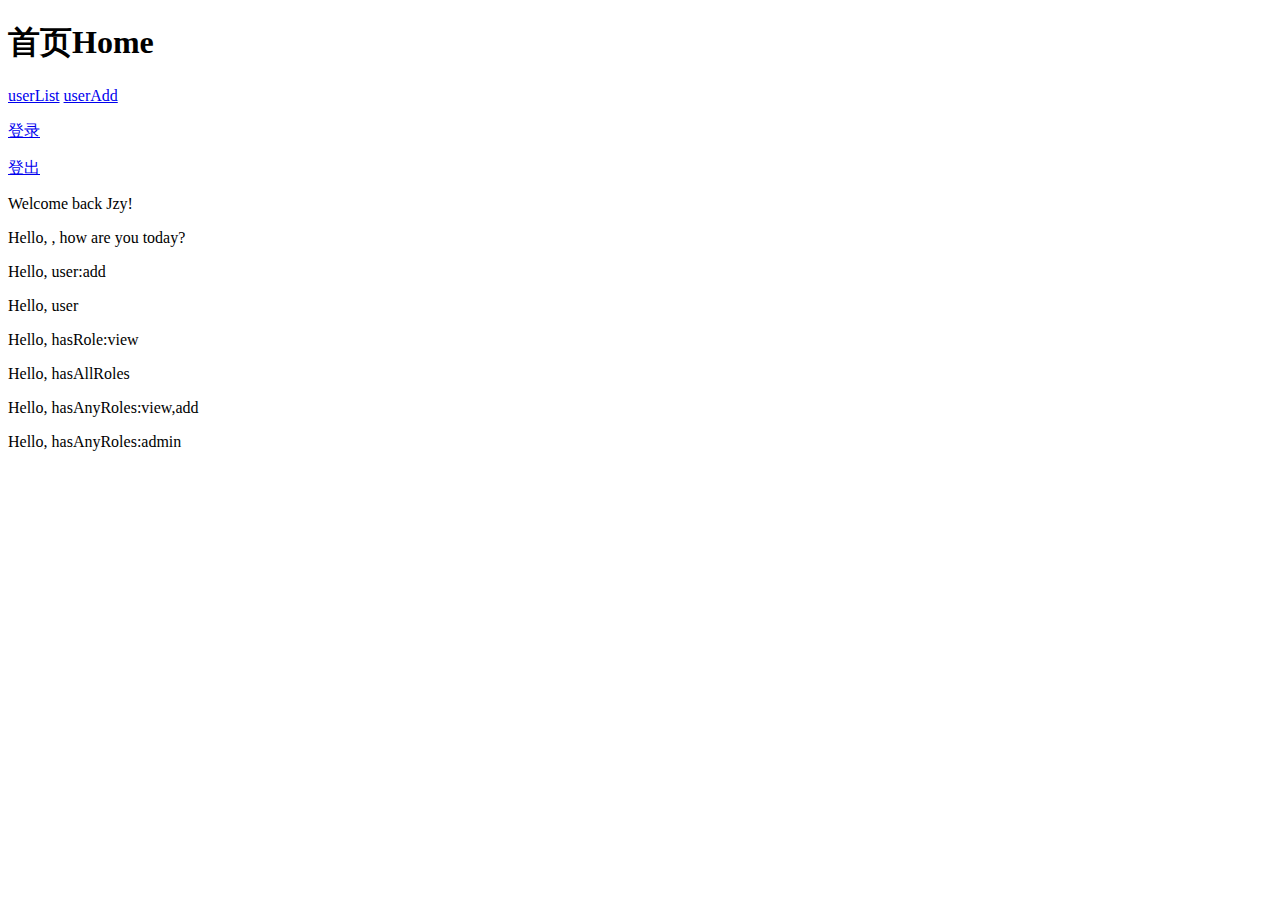
<file: src/main/resources/templates/index.html>
<!DOCTYPE html>
<html lang="en" xmlns:th="http://www.thymeleaf.org"
	  xmlns:sec="http://www.thymeleaf.org/thymeleaf-extras-springsecurity3"  
      xmlns:shiro="http://www.pollix.at/thymeleaf/shiro">

<head>
    <meta charset="utf-8" />
    <meta http-equiv="X-UA-Compatible" content="IE=edge" />
    <meta name="viewport" content="width=device-width, initial-scale=1" />

    <base id="base" href="${base}" />
    <title>Spring Boot Shiro</title>

    <!-- Bootstrap core CSS -->
    <link th:href="@{/static/bootstrap/css/bootstrap.min.css}" rel="stylesheet" />
    <link th:href="@{/css/main.css}" rel="stylesheet" />

    <!-- HTML5 shim and Respond.js for IE8 support of HTML5 elements and media queries -->
    <!--[if lt IE 9]>
    <script src="/static/js/html5shiv.min.js"></script>
    <script src="/static/js/respond.min.js"></script>
    <![endif]-->
</head>

<body>
    <!-- Begin page content -->
    <div class="container">
        <div class="page-header">
            <h1>首页Home</h1>
        </div>

        <div>
            <a href="/user/userList">userList</a>
            <a href="/user/userAdd">userAdd</a>
            <p shiro:guest="">  
            	<a href="/login">登录</a>
            </p>
            <p shiro:user="">  
            	<a href="/logout">登出</a>
            </p>
            <p shiro:user="">  
		       Welcome back Jzy!   
		    </p>
		    <p shiro:hasPermission="user:view">  
		      Hello, <span shiro:principal=""></span>, how are you today?  
		    </p>   
		    <p shiro:hasPermission="user:add">  
		      Hello, user:add 
		    </p>   
		    <p shiro:authenticated="">  
		      Hello, user
		    </p>
		    <p shiro:hasRole="view">  
		      Hello, hasRole:view 
		    </p>   
		    <p shiro:hasAllRoles="view,add">  
		      Hello, hasAllRoles 
		    </p>   
		    <p shiro:hasAnyRoles="view,add">  
		      Hello, hasAnyRoles:view,add 
		    </p>   
		    <p shiro:hasRole="admin">  
		      Hello, hasAnyRoles:admin 
		    </p>   
        </div>
    </div>

    <footer class="footer">
        <div class="container">
        </div>
    </footer>


    <!-- IE10 viewport hack for Surface/desktop Windows 8 bug -->
    <script th:src="@{/static/js/ie10-viewport.min.js}"></script>
    <script th:src="@{/static/js/jquery.min.js}"></script>
    <script th:src="@{/static/bootstrap/js/bootstrap.min.js}"></script>

</body>
</html>
</file>
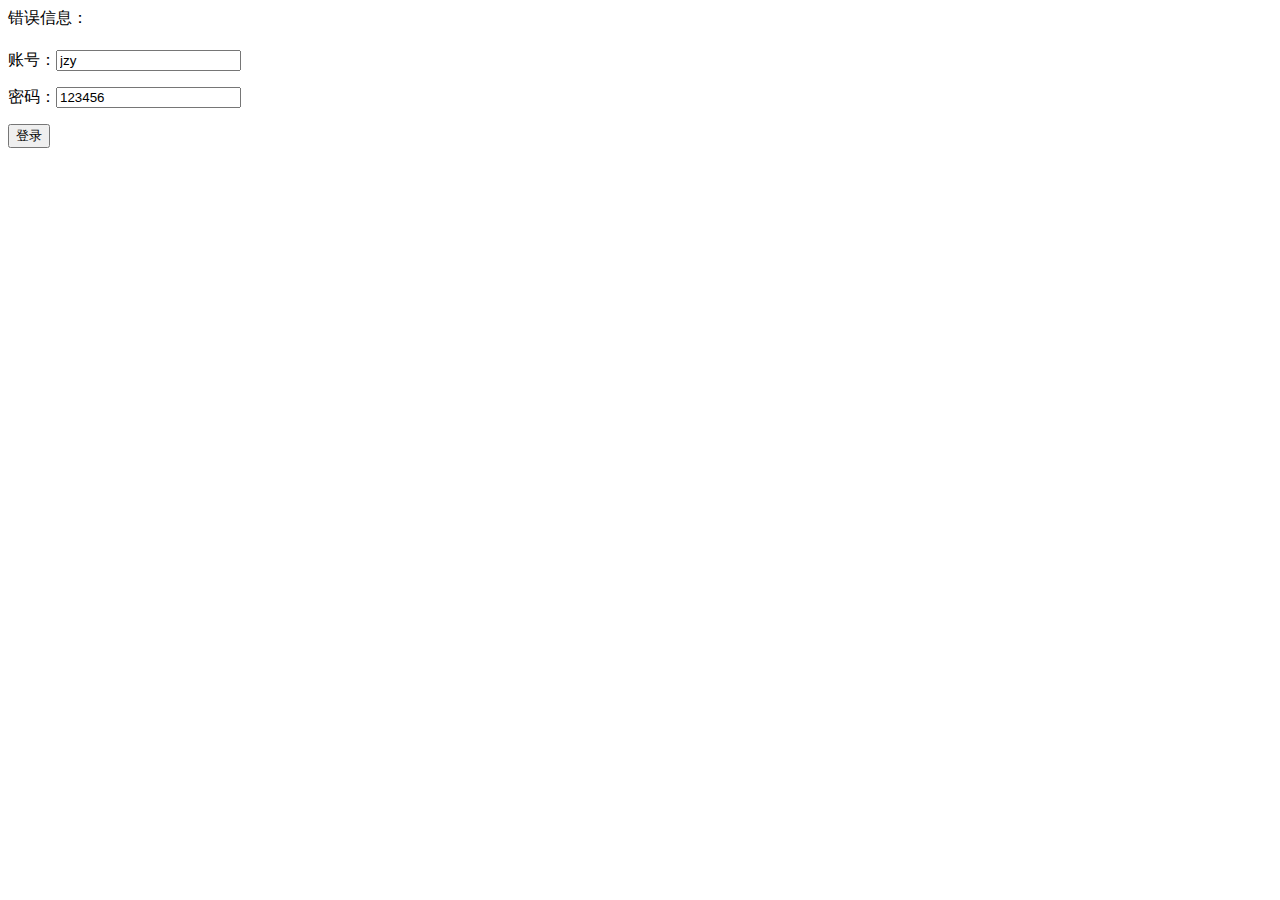
<file: src/main/resources/templates/login.html>
<!DOCTYPE html>
<html xmlns:th="http://www.w3.org/1999/xhtml">
<head>
    <meta charset="UTF-8" />
    <title>Insert title here</title>
</head>
<body>
错误信息：<h4 th:text="${msg}"></h4>
<form action="" method="post">
    <p>账号：<input type="text" name="username" value="jzy"/></p>
    <p>密码：<input type="text" name="password" value="123456"/></p>
    <p><input type="submit" value="登录"/></p>
</form>
</body>
</html>
</file>
